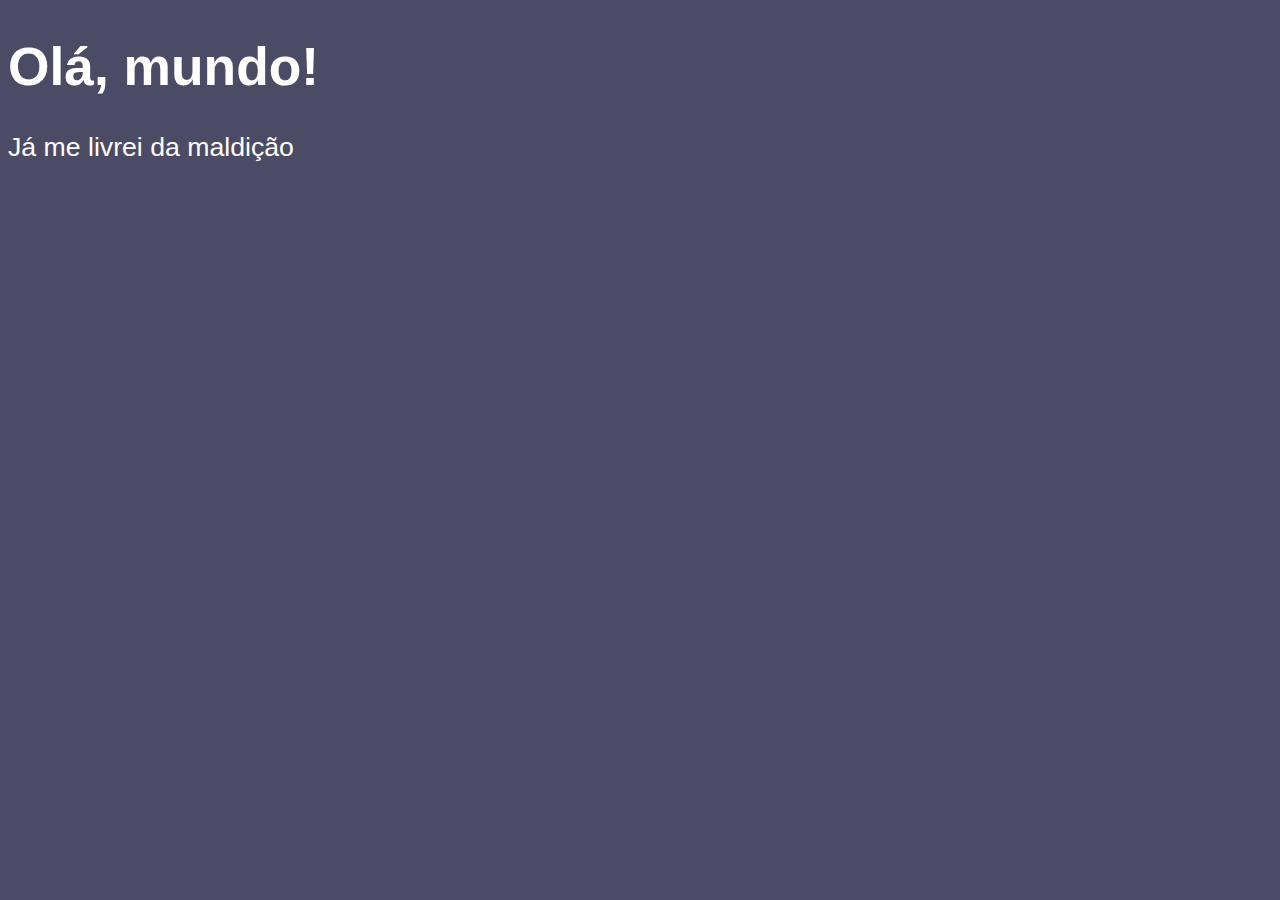
<file: ex001.html>
<!DOCTYPE html>
<html lang="en">
<head>
    <meta charset="UTF-8">
    <meta name="viewport" content="width=device-width, initial-scale=1.0">
    <title>Meu primeiro programa!</title>
    <style>
        body {
            background-color: rgb(75, 75, 101);
            color: #ffffff;
            font: normal 20pt Arial;
        }
    </style>
</head>
<body>
<h1>Olá, mundo!</h1>
<p>Já me livrei da maldição</p>
<script> //treino em javascript
    window.alert('Minha primeira mensagem')
    window.confirm('Está gostando de javascript?')
    window.prompt('Qual é seu nome? ')
</script>
</body>
</html>
</file>
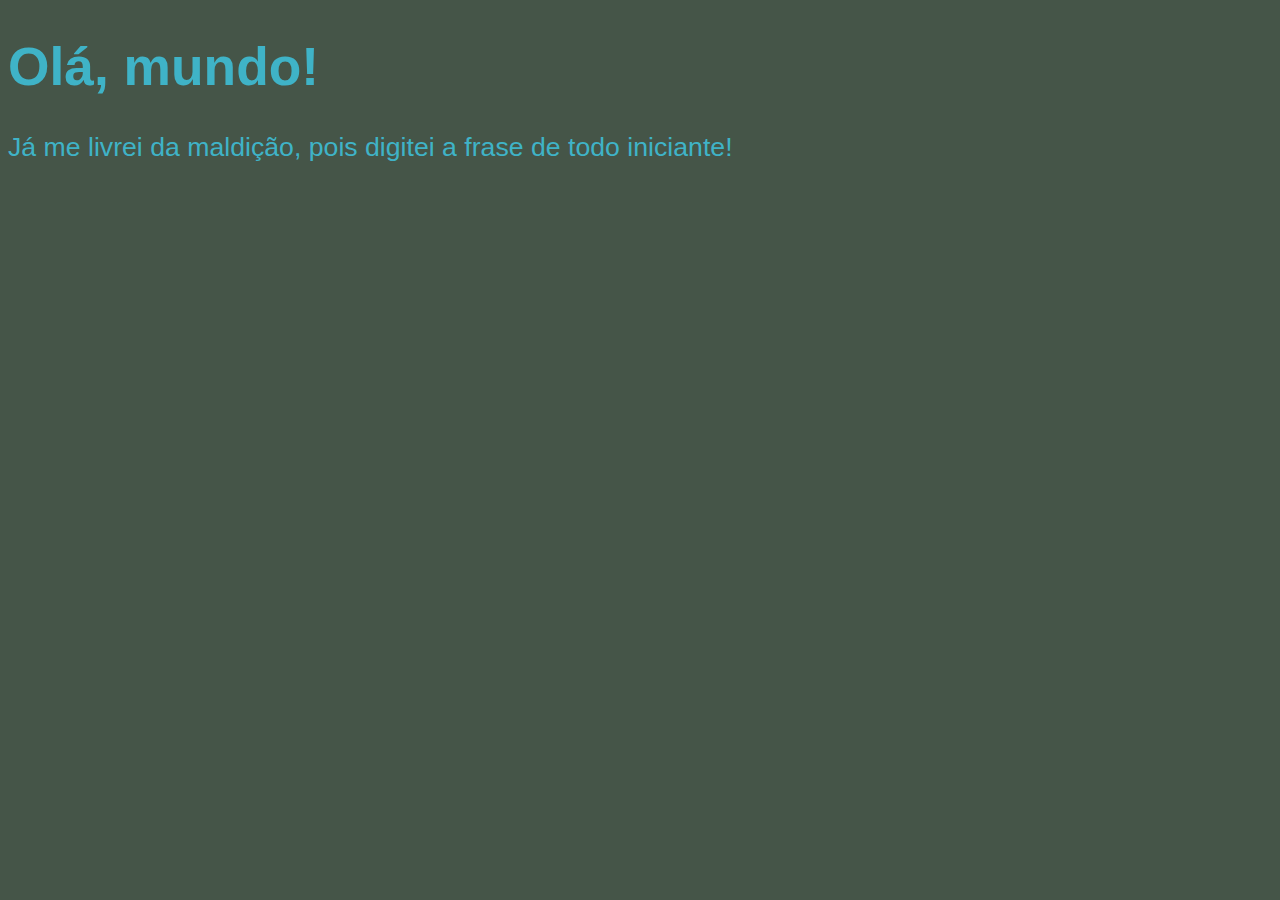
<file: ex002.html>
<!DOCTYPE html>
<html lang="en">

<head>
    <meta charset="UTF-8">
    <meta name="viewport" content="width=device-width, initial-scale=1.0">
    <title>Meu primeiro programa!</title>
    <style>
        body {
            background-color: rgb(69, 85, 72);
            color: #3fb3c7;
            font: normal 20pt Arial;
        }
    </style>
</head>

<body>
    <h1>Olá, mundo!</h1>
    <p>Já me livrei da maldição, pois digitei a frase de todo iniciante!</p>
    <script> //treino em javascript
        var nome = window.prompt('Qual é seu nome? ')
        var num1 = window.prompt(`${nome}, digite um número diferente de zero`)
        var num2 = window.prompt(`Agora, ${nome}, digite outro número maior que zero`)
        var num3 = Number.parseInt(num1) + Number.parseInt(num2)
        window.alert(`Você digitou ${num1} e ${num2}. A soma dos valores informados é ${num3}`)
    </script>
</body>

</html>
</file>
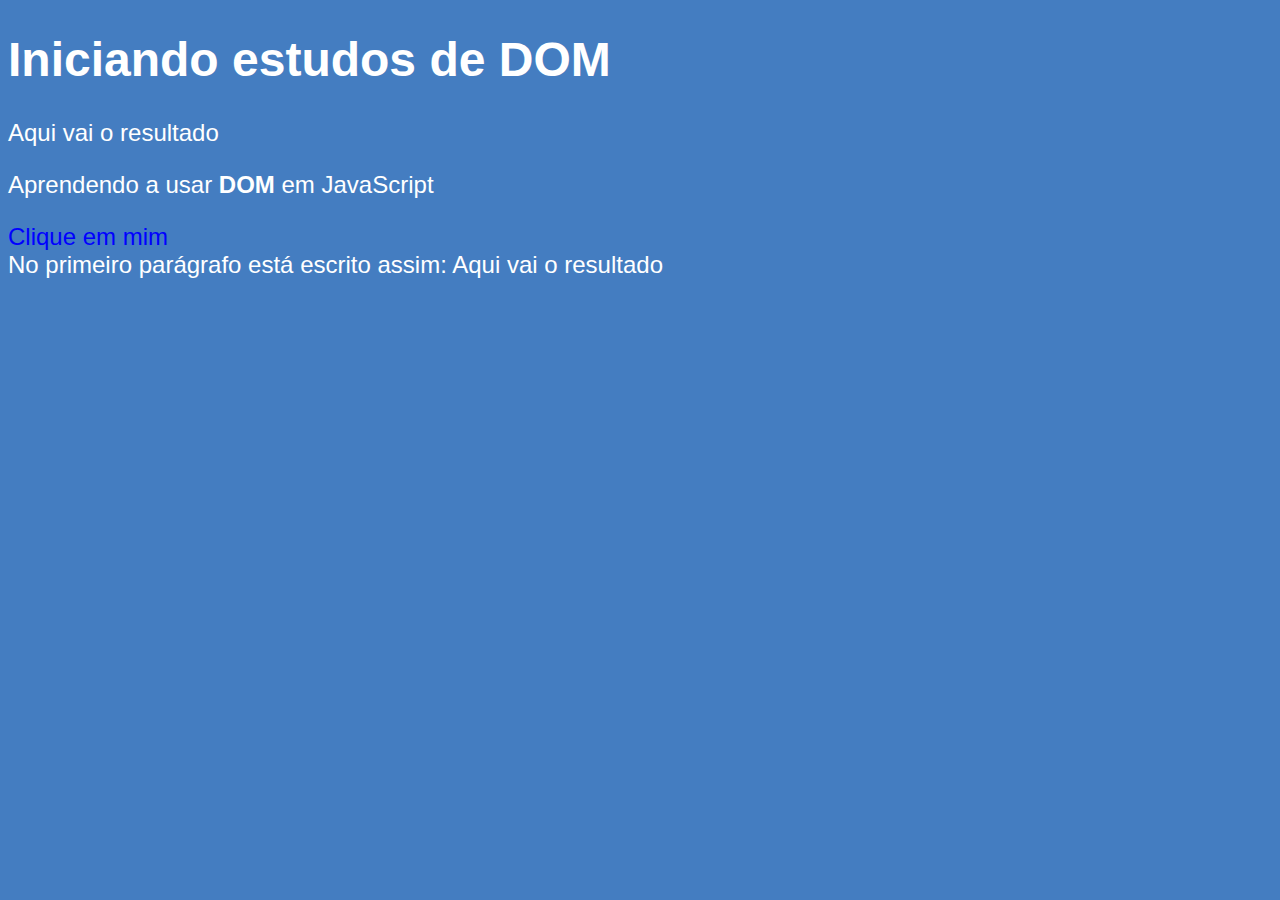
<file: ex005.html>
<!DOCTYPE html>
<html lang="en">

<head>
    <meta charset="UTF-8">
    <meta name="viewport" content="width=device-width, initial-scale=1.0">
    <title>Primeiros passos com DOM</title>
    <style>
        body {
            background: rgb(68, 125, 193);
            color: white;
            font: normal 18pt Arial;
        }
    </style>
</head>

<body>
    <h1>Iniciando estudos de DOM</h1>
    <p>Aqui vai o resultado</p>
    <p>Aprendendo a usar <strong>DOM</strong> em JavaScript</p>
    <div id="msg">Clique em mim</div>
    <script>
        var p1 = window.document.getElementsByTagName('p')[0]
        window.document.write(`No primeiro parágrafo está escrito assim: ${p1.innerText}`)
        var d = window.document.querySelector('div#msg')
        d.style.color = 'blue'
    </script>
</body>

</html>
</file>
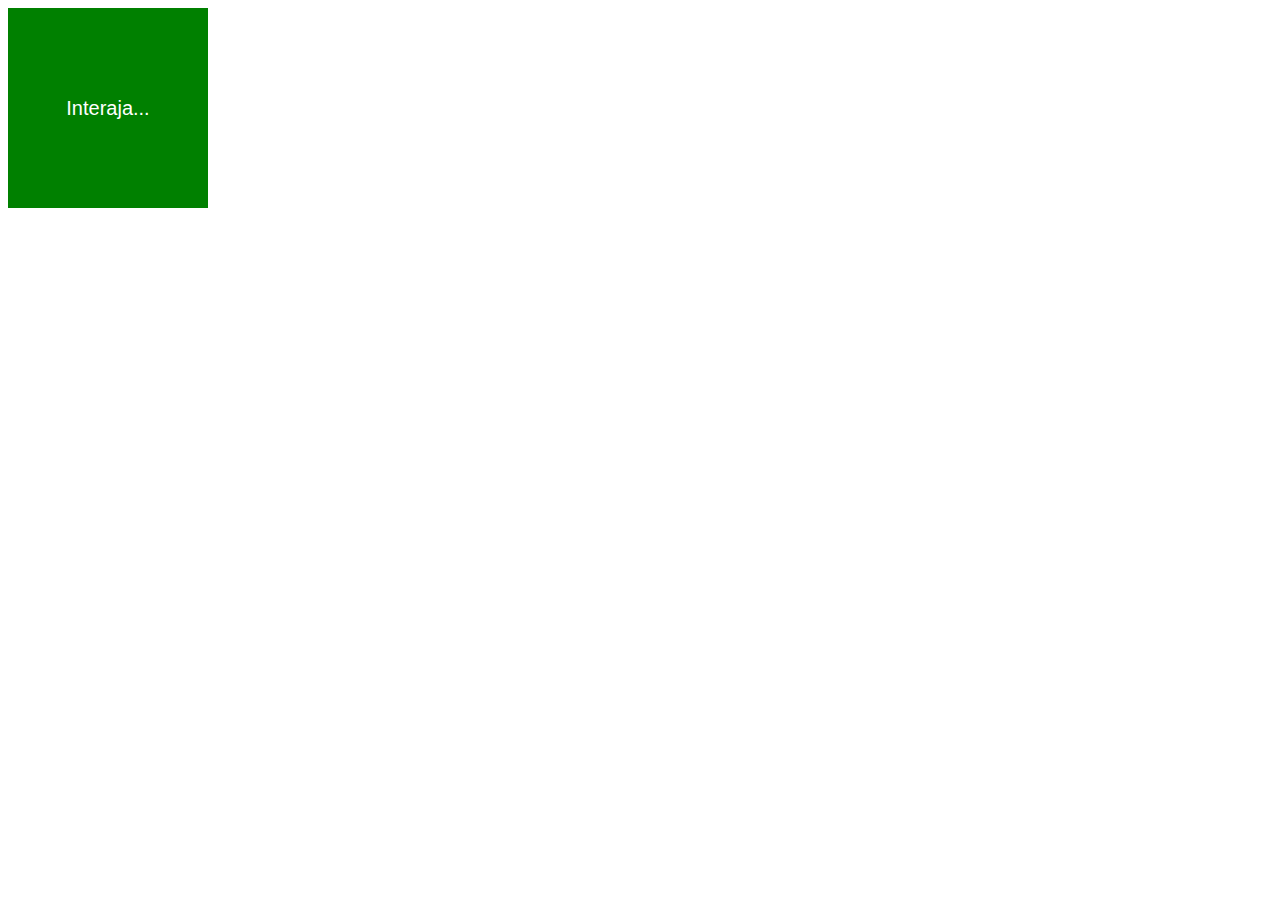
<file: ex006.html>
<!DOCTYPE html>
<html lang="pt-br">
<head>
    <meta charset="UTF-8">
    <meta name="viewport" content="width=device-width, initial-scale=1.0">
    <title>Document</title>
    <style>
        div#area {
            font: normal 15pt Arial;
            background: green;
            color: white;
            width: 200px;
            line-height: 200px;
            text-align: center;
        }
    </style>
</head>
<body>
    <div id="area">
        Interaja...
    </div>

    <script>
        var a = window.document.getElementById('area')
        a.addEventListener('click', clicar)
        a.addEventListener('mouseover', entrar)
        a.addEventListener('mouseout', sair)
        function clicar() {
            a.innerText = 'Clicou'
            a.style.background = 'red'
        }
        function entrar() {
            a.innerText = 'Entrou'
        }
        function sair() {
            a.innerText = 'Saiu'
            a.style.background = 'green'
        }

    </script>
</body>
</html>
</file>
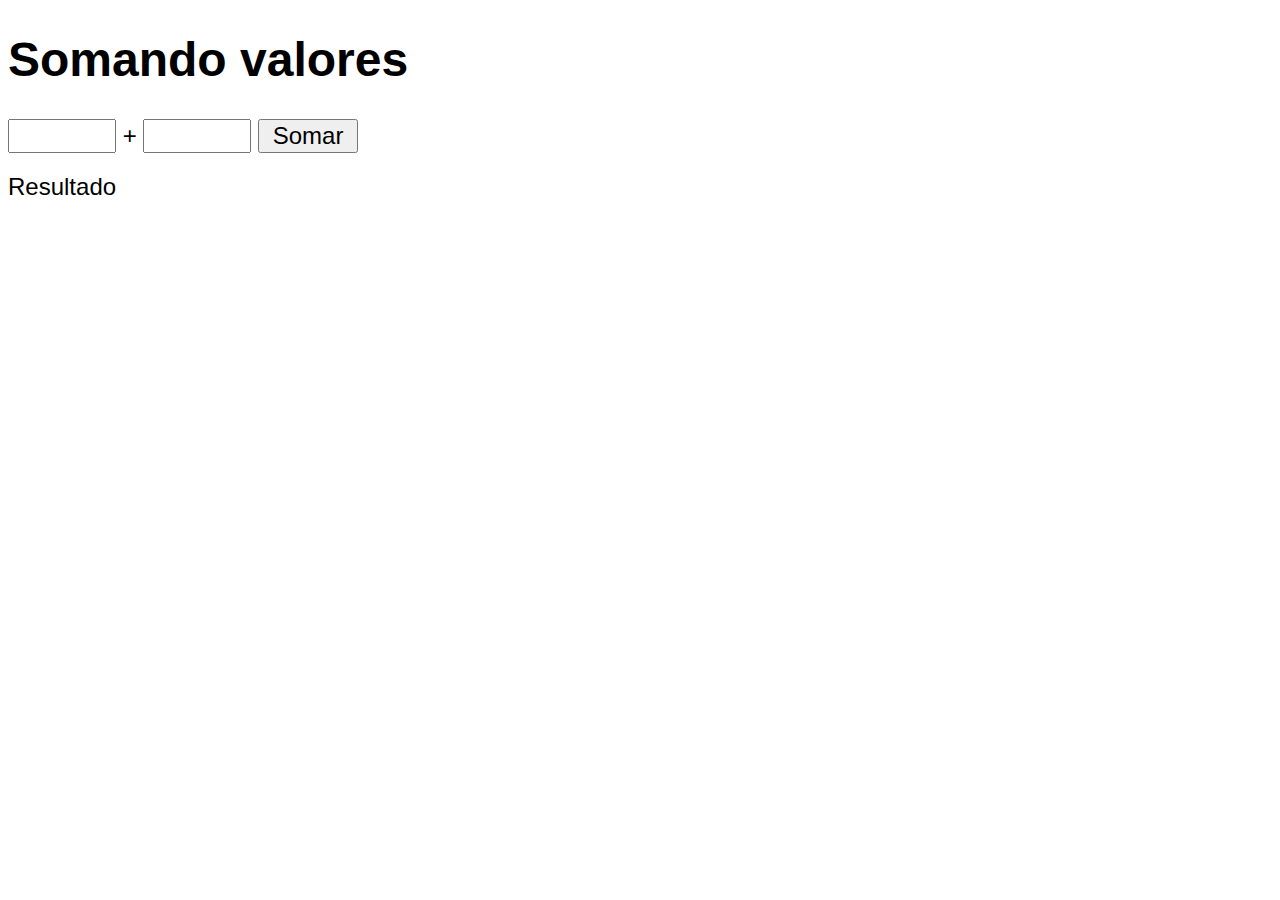
<file: ex007.html>
<!DOCTYPE html>
<html lang="pt-br">
<head>
    <meta charset="UTF-8">
    <meta name="viewport" content="width=device-width, initial-scale=1.0">
    <title>Somando Números</title>
    <style>
        body {
            font: normal 18pt Arial;
        }
        input {
            font: normal 18pt Arial;
            width: 100px;
        }
        div#res {
            margin-top: 20px;
        }
    </style>
</head>
<body>
    <h1>Somando valores</h1>
    <input type="number" name="txtn1" id="txtn1"> + 
    <input type="number" name="txtn2" id="txtn2">
    <input type="button" value="Somar" onclick="somar()">
    <div id="res">Resultado</div>

    <script>
        function somar(){
            var tn1 = window.document.getElementById('txtn1')
            var tn2 = window.document.getElementById('txtn2')
            var res = window.document.getElementById('res')

            var n1 = Number(tn1.value)
            var n2 = Number(tn2.value)

            var s = n1 + n2

            res.innerHTML = `A soma entre ${n1} e ${n2} é igual a <strong>${s}</strong>`
        }
    </script>
</body>
</html>
</file>
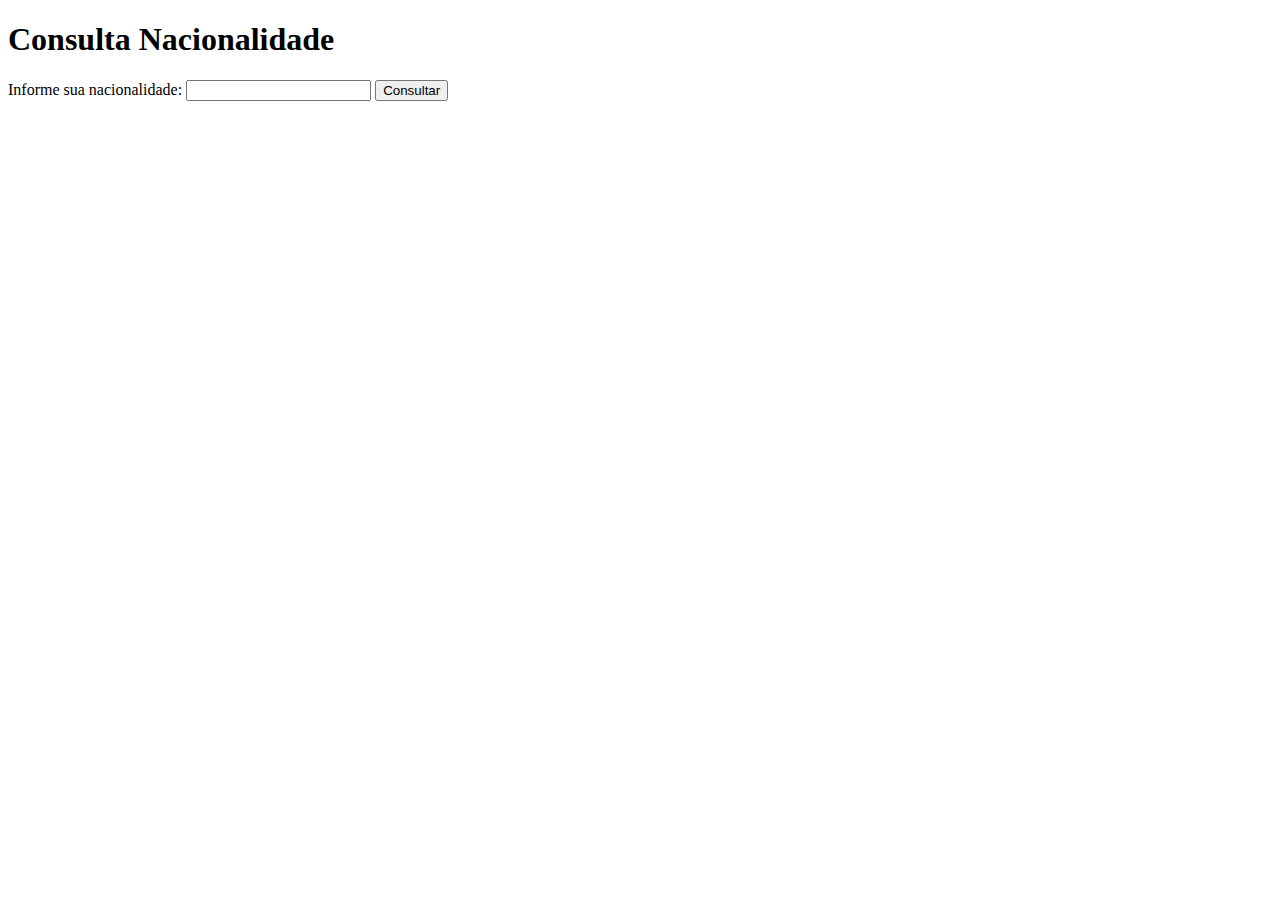
<file: ex009.html>
<!DOCTYPE html>
<html lang="pt-br">
<head>
    <meta charset="UTF-8">
    <meta name="viewport" content="width=device-width, initial-scale=1.0">
    <title>NACIONALIDADE</title>
</head>
<body>
    <h1>Consulta Nacionalidade</h1>
    Informe sua nacionalidade: 
    <input type="text" id="txtnome" name="txtnome">
    <input type="button" value="Consultar" onclick="consulta()">
    <div id="cons">

    </div>
    <script>
        function consulta() {
            var nac = window.document.querySelector("input#txtnome")
            var cons = window.document.querySelector("div#cons")
            cons.innerHTML = `Sua nacionalidade é ${nac.value}.`            
            if (nac.value.toUpperCase() != 'BRASIL') {
                cons.innerHTML += '<p>Você é estrangeiro</p>'
            } else {
                cons.innerHTML += '<p>Você é brasileiro</p>'
            }
        }
    </script>
    
</body>
</html>
</file>
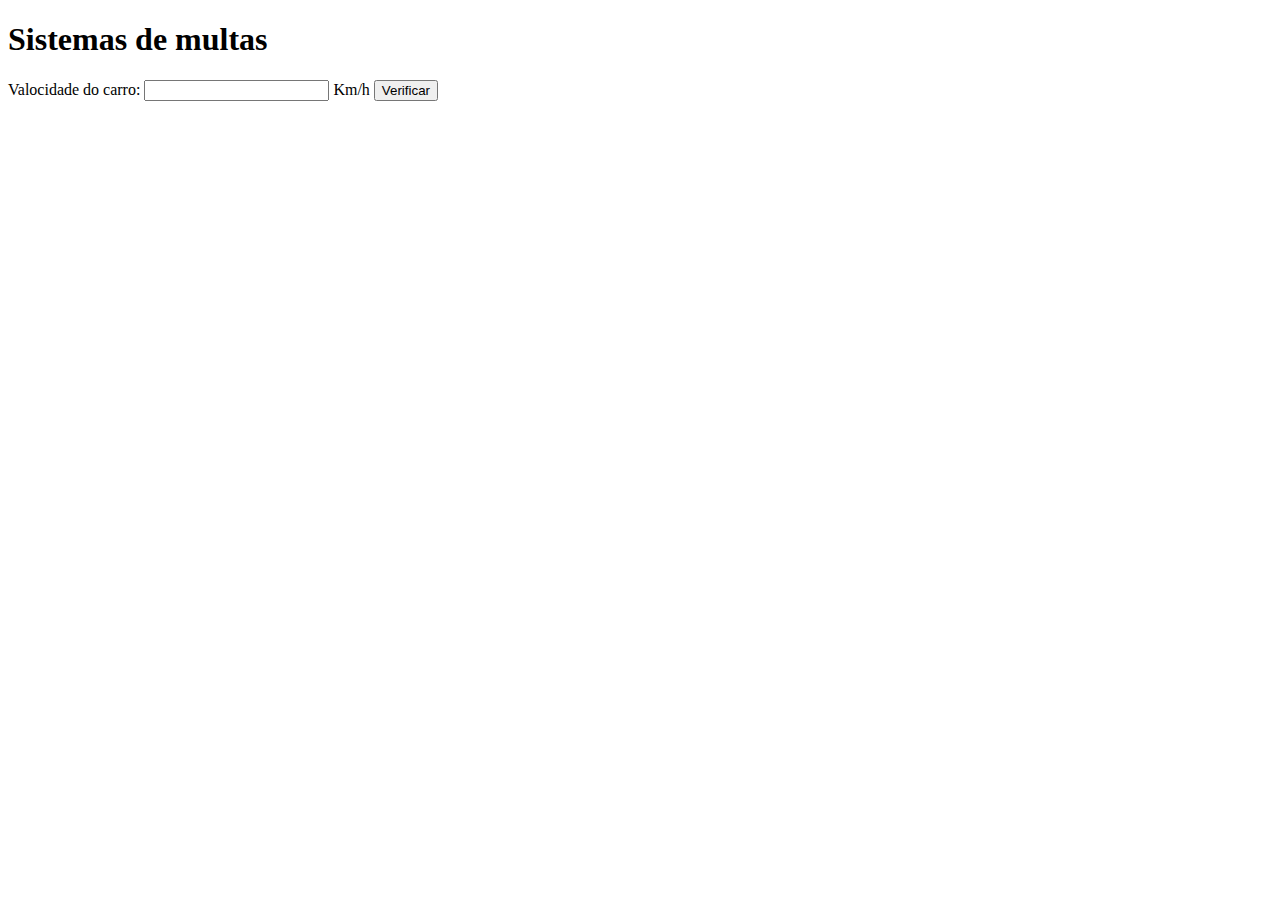
<file: ex010.html>
<!DOCTYPE html>
<html lang="pt-br">

<head>
    <meta charset="UTF-8">
    <meta name="viewport" content="width=device-width, initial-scale=1.0">
    <title>DETRAN-TO</title>
</head>

<body>
    <h1>Sistemas de multas</h1>
    Valocidade do carro: <input type="number" name="txtvel" id="txtvel"> Km/h
    <input type="button" value="Verificar" onclick="calcular()">

    <div id="res">

    </div>
    <script>
        function calcular() {
            var txtv = window.document.querySelector("input#txtvel")
            var res = window.document.querySelector("div#res")
            var vel = Number(txtv.value)
            res.innerHTML = `<p>Sua velocidade atual é <strong>${vel}</strong> km/h</p>`
            if (vel > 60) {
                res.innerHTML += `<p>Você está <strong>MULTADO</strong> por excesso de velocidade. </p>`
            }
            res.innerHTML += '<p>Dirija sempre com cinto de segurança</p>'
        }
    </script>
</body>

</html>
</file>
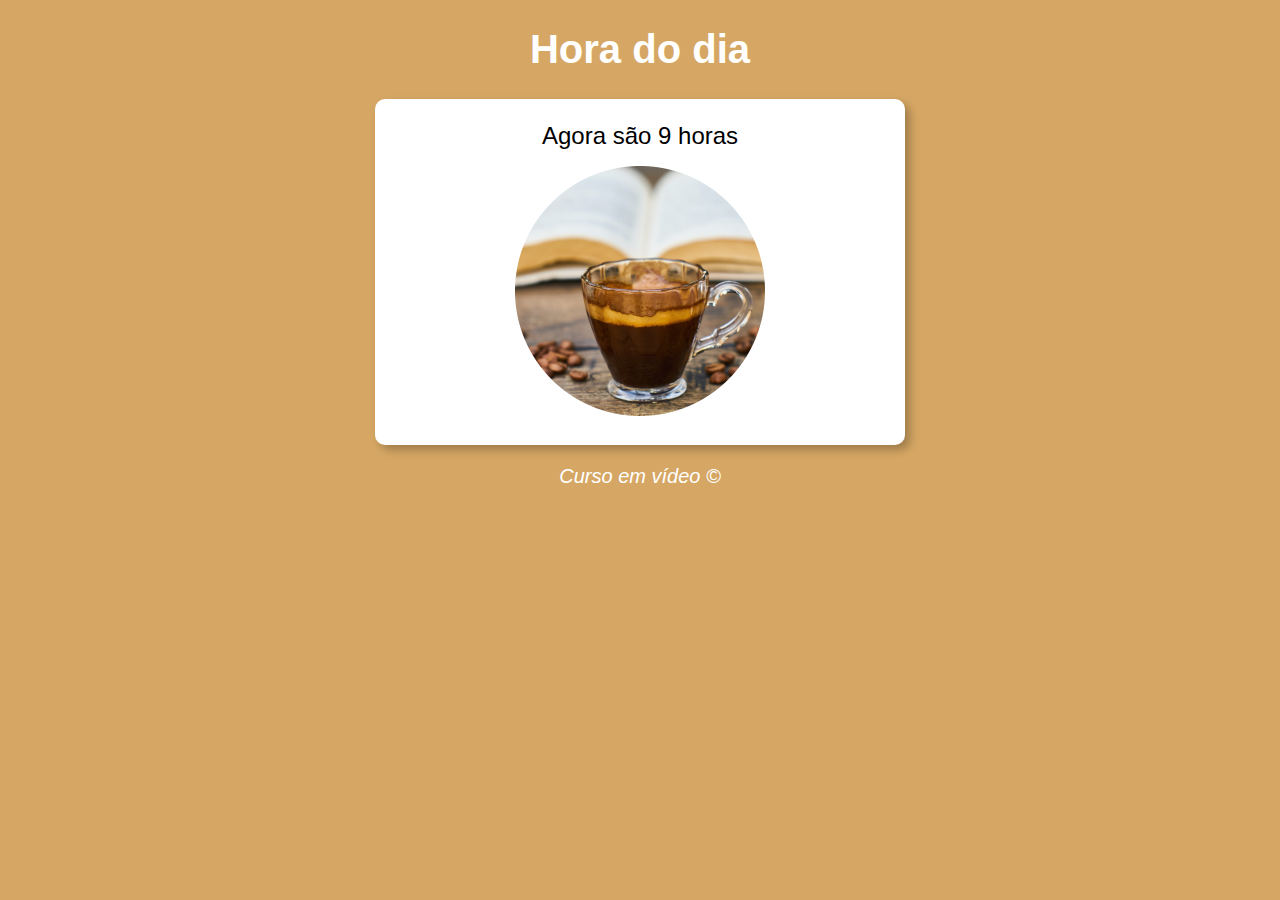
<file: exercicio 13/modelo.html>
<!DOCTYPE html>
<html lang="pt-br">
<head>
    <meta charset="UTF-8">
    <meta name="viewport" content="width=device-width, initial-scale=1.0">
    <title>Hora do dia</title>
    <link rel="stylesheet" href="estilo.css">
</head>
<body onload="carregar()">
    <header>
        <h1>Hora do dia</h1>

    </header>
    <section>
        <div id="msg">
            Aqui vai aparecer a mensagem ...
        </div>
        <div id="foto">
            <img id="imagem" src="manha.png" alt="Texto alternativo">
        </div>
    </section>
    <footer>
        <p>Curso em vídeo &copy;</p>
    </footer>
    <script src="script.js"></script>
</body>
</html>
</file>
<file: exercicio 13/estilo.css>
body {
    background: rgb(62, 117, 207);
    font: normal 15pt Arial;
}

header {
    color: white;
    text-align: center;
}

section {
    background: white;
    border-radius: 10px;
    padding: 15px;
    width: 500px;
    margin: auto;
    box-shadow: 5px 5px 10px rgba(0, 0, 0, 0.26);
}

div {
    text-align: center;
    font: normal 18pt Arial;
    padding: 8px;
}

footer{
    color: white;
    text-align: center;
    font-style: italic;
}
</file>
